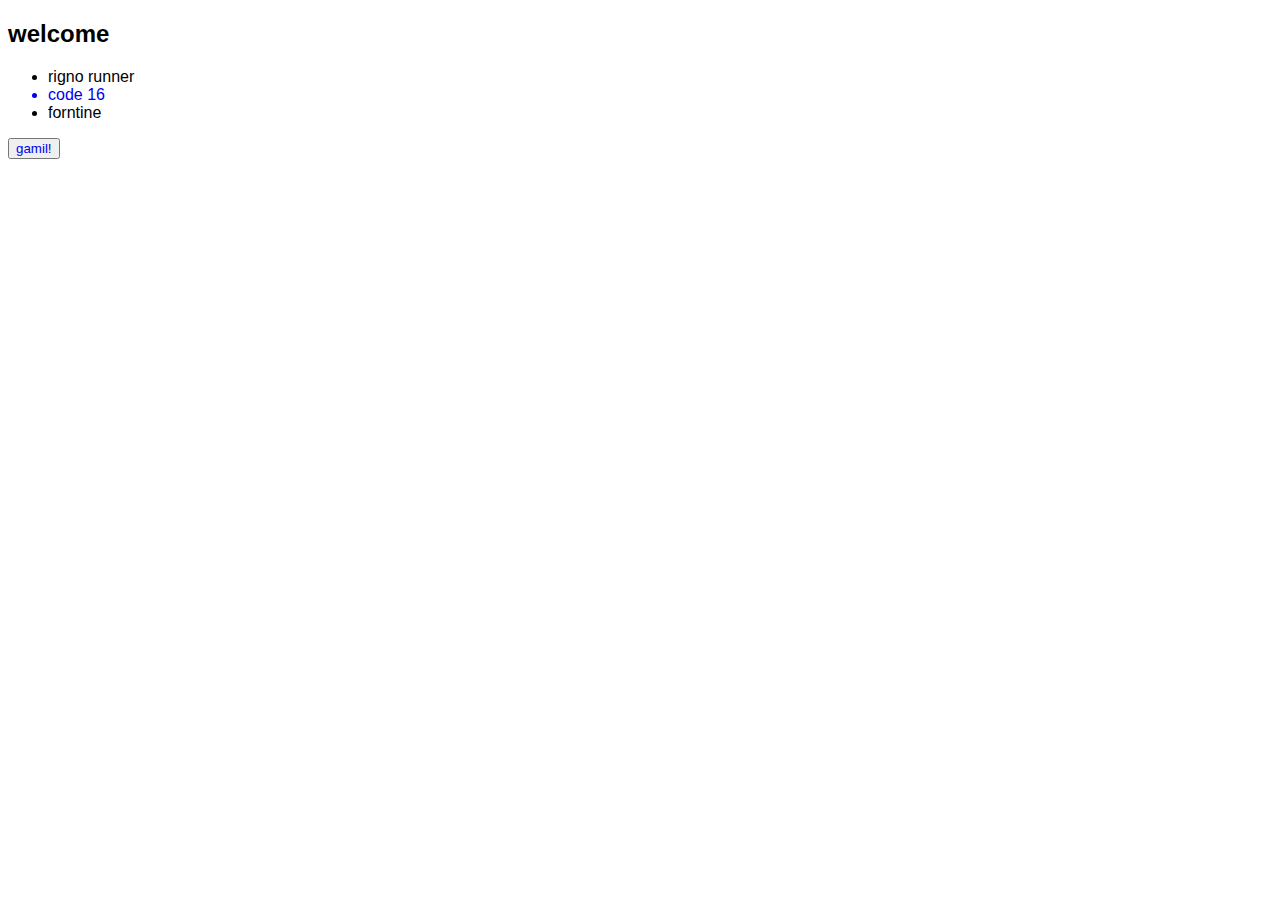
<file: index.html>
<!DOCTYPE html>
<html lang="en">
<head>
    <meta charset="UTF-8">
    <meta http-equiv="X-UA-Compatible" content="IE=edge">
    <meta name="viewport" content="width=device-width, initial-scale=1.0">
    <title>العابي المفضلة</title>
    <link rel="preconnect" href="https://fonts.googleapis.com">
<link rel="preconnect" href="https://fonts.gstatic.com" crossorigin>
<link href="https://fonts.googleapis.com/css2?family=Lato:ital,wght@1,700;1,900&display=swap" rel="stylesheet">
    <link rel="shortcul icon" type="x-icon" href="./download.png">
</head>
<body>
    <style>
        a {
          text-decoration: none;
        }
        body{
            font-family: 'Source sans pro',sans-serif;
        }
        </style>
    <h2>welcome</h2>
    <ul>
        <li>rigno runner</li>
       <a href="page2.html" target="_blank"> <li>code 16</li></a>
        <li>forntine</li>
    </ul>
    <button type="button"><a href="https://mail.google.com/mail/u/0/#inbox">gamil!</a></button>

</body>
</html>
</file>
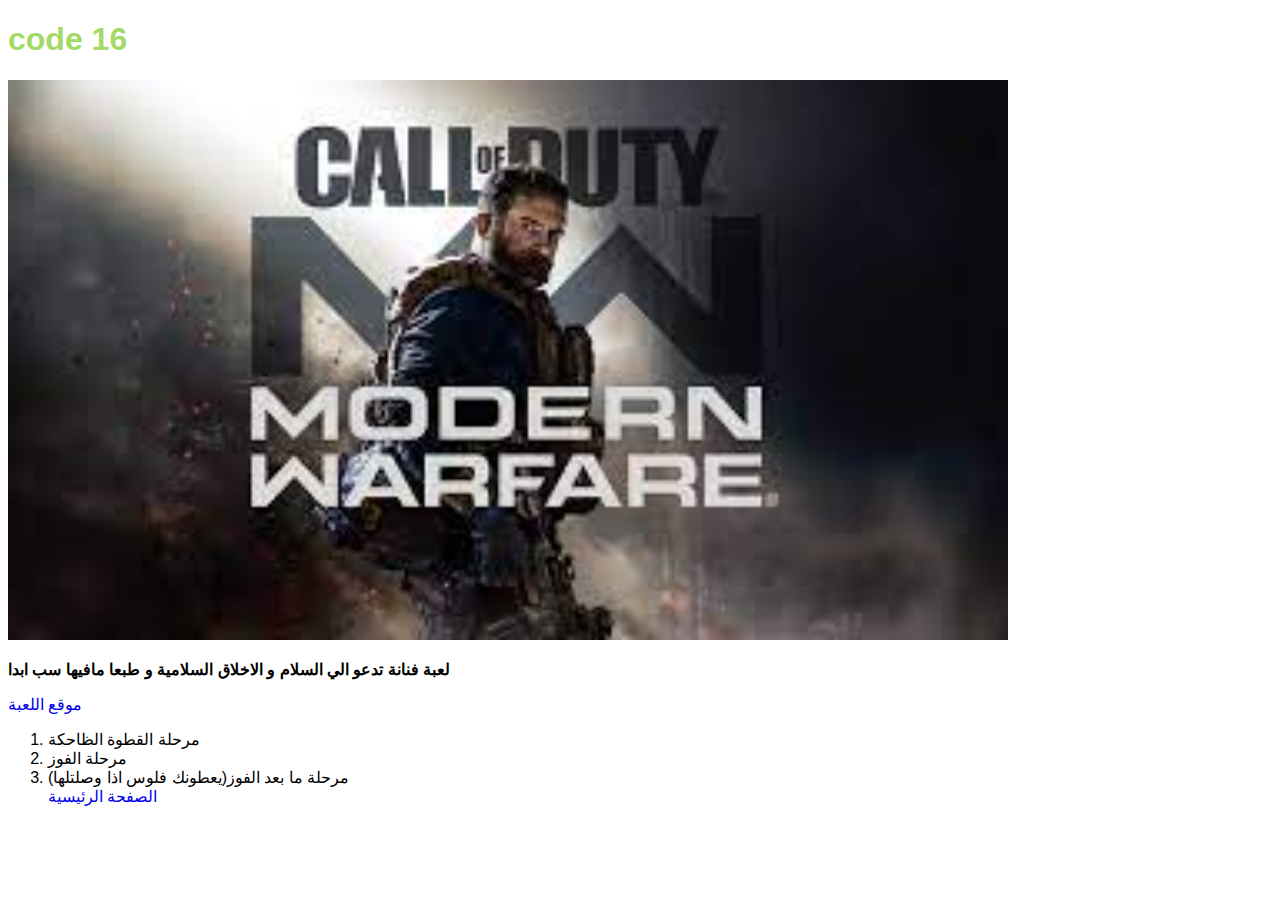
<file: page2.html>
<!DOCTYPE html>
<html lang="en">
<head>
    <meta charset="UTF-8">
    <meta http-equiv="X-UA-Compatible" content="IE=edge">
    <meta name="viewport" content="width=device-width, initial-scale=1.0">
    <title>code16</title>
    <link rel="preconnect" href="https://fonts.googleapis.com">
<link rel="preconnect" href="https://fonts.gstatic.com" crossorigin>
<link href="https://fonts.googleapis.com/css2?family=Lato:ital,wght@1,700;1,900&display=swap" rel="stylesheet">
    <link rel="shortcul icon" type="x-icon" href="./download2.png">
    <link rel="stylesheet" href="./page2.css">
</head>
<body>
    <style>
        a {
          text-decoration: none;
        }
        body{
            font-family: 'Source sans pro',sans-serif;
        }
        
        </style>
    <h1>code 16</h1>
    <div>
        <img width=1000 heigh=1000 src="./download2.jpeg">
        <br>
        
        <p><strong>لعبة فنانة تدعو الي السلام و الاخلاق السلامية و طبعا مافيها سب ابدا</strong></p>
        <a href="https://www.blizzard.com/en-us/" target="_blank">موقع اللعبة</a>
        <ol>
            <li>مرحلة القطوة الظاحكة</li> 
            <li>مرحلة الفوز </li> 
            <li>مرحلة ما بعد الفوز(يعطونك فلوس اذا وصلتلها)</li> 
            <a href="./index.html" target="_blank">الصفحة الرئيسية</a>
        </ol>
    </div>
</body>
</html>
</file>
<file: page2.css>
h1{
    color: rgba(141, 210, 66, 0.832);
}
</file>
